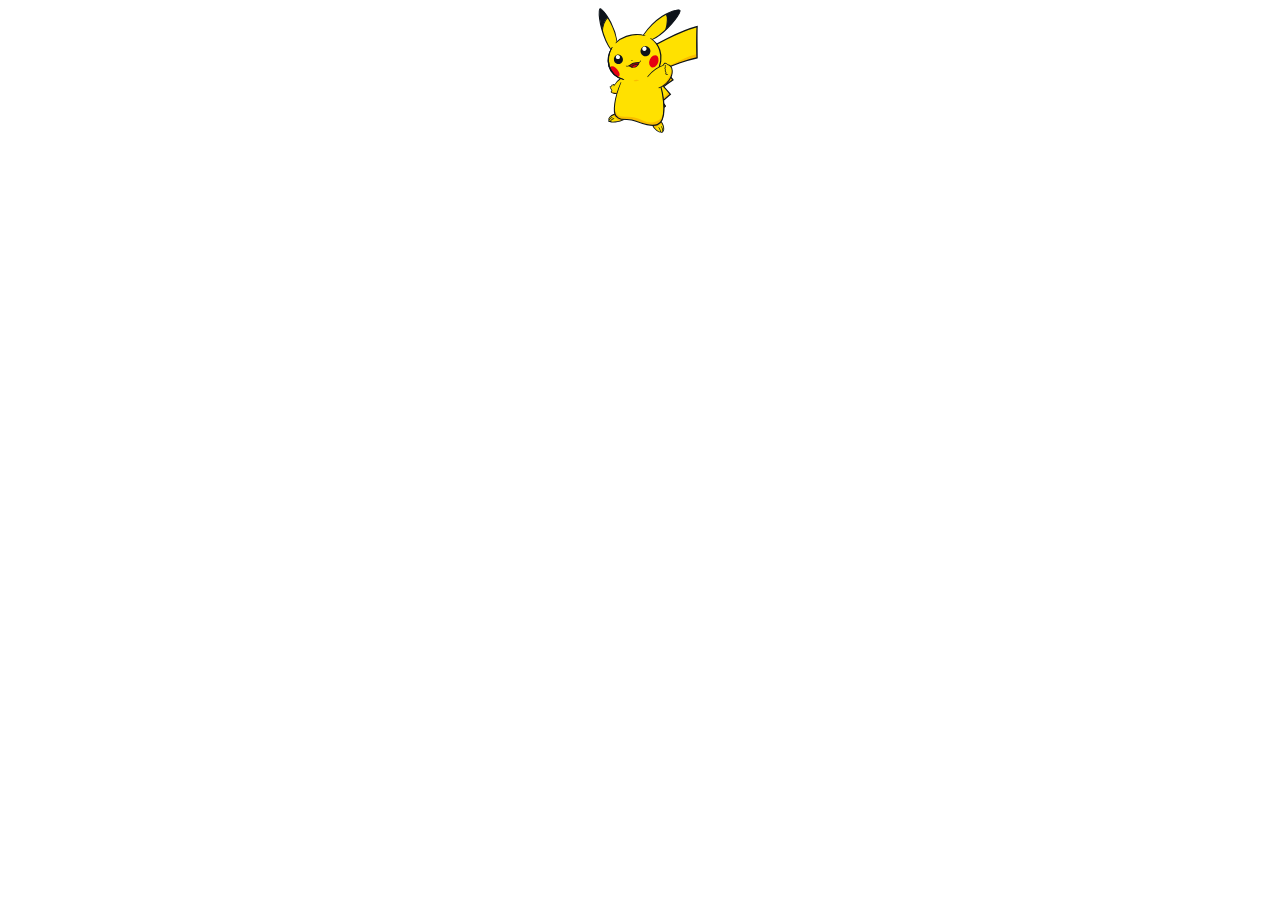
<file: lesson10-loop-statements-2/index.html>
<!DOCTYPE html>
<html lang="en">
<head>
    <meta charset="UTF-8">
    <title>Title</title>
    <style>
        table {
            width: 100%;
            border-collapse: collapse;
        }

        td {
            border: 1px solid;
        }

        .red {
            color: red;
        }
        .blue {
            color: blue;
        }
    </style>
    <script src="main.js" defer></script>
</head>
<body onload="main()">
<img id="ball" style="position: relative" src="ball-poke.png" width="100px" alt="">
<!--<table>-->
<!--    <tr>-->
<!--        <td>1*1=1</td>-->
<!--        <td>2*1=2</td>-->
<!--        <td>3*1=3</td>-->
<!--        <td>4*1=4</td>-->
<!--        <td>5*1=5</td>-->
<!--        <td></td>-->
<!--        <td></td>-->
<!--        <td></td>-->
<!--        <td></td>-->
<!--    </tr>-->
<!--    <tr>-->
<!--        <td>1*2=2</td>-->
<!--        <td>2*2=4</td>-->
<!--        <td></td>-->
<!--        <td></td>-->
<!--        <td></td>-->
<!--        <td></td>-->
<!--        <td></td>-->
<!--        <td></td>-->
<!--        <td></td>-->
<!--    </tr>-->
<!--    <tr>-->
<!--        <td>1*3=3</td>-->
<!--        <td></td>-->
<!--        <td></td>-->
<!--        <td></td>-->
<!--        <td></td>-->
<!--        <td></td>-->
<!--        <td></td>-->
<!--        <td></td>-->
<!--        <td></td>-->
<!--    </tr>-->
<!--    <tr>-->
<!--        <td>1*4=4</td>-->
<!--        <td></td>-->
<!--        <td></td>-->
<!--        <td></td>-->
<!--        <td></td>-->
<!--        <td></td>-->
<!--        <td></td>-->
<!--        <td></td>-->
<!--        <td></td>-->
<!--    </tr>-->
<!--    <tr>-->
<!--        <td>1*5=5</td>-->
<!--        <td></td>-->
<!--        <td></td>-->
<!--        <td></td>-->
<!--        <td></td>-->
<!--        <td></td>-->
<!--        <td></td>-->
<!--        <td></td>-->
<!--        <td></td>-->
<!--    </tr>-->
<!--    <tr>-->
<!--        <td></td>-->
<!--        <td></td>-->
<!--        <td></td>-->
<!--        <td></td>-->
<!--        <td></td>-->
<!--        <td></td>-->
<!--        <td></td>-->
<!--        <td></td>-->
<!--        <td></td>-->
<!--    </tr>-->
<!--    <tr>-->
<!--        <td></td>-->
<!--        <td></td>-->
<!--        <td></td>-->
<!--        <td></td>-->
<!--        <td></td>-->
<!--        <td></td>-->
<!--        <td></td>-->
<!--        <td></td>-->
<!--        <td></td>-->
<!--    </tr>-->
<!--    <tr>-->
<!--        <td></td>-->
<!--        <td></td>-->
<!--        <td></td>-->
<!--        <td></td>-->
<!--        <td></td>-->
<!--        <td></td>-->
<!--        <td></td>-->
<!--        <td></td>-->
<!--        <td></td>-->
<!--    </tr>-->
<!--    <tr>-->
<!--        <td></td>-->
<!--        <td></td>-->
<!--        <td></td>-->
<!--        <td></td>-->
<!--        <td></td>-->
<!--        <td></td>-->
<!--        <td></td>-->
<!--        <td></td>-->
<!--        <td></td>-->
<!--    </tr>-->
<!--</table>-->
<script>
    // for (khởi tạo;điều kiện;tăng) {}
    // let i = 0;
    // for (;i < 100;) {
    //     document.write("<hr width=" + i +"%" +">");
    //     i++;
    // }
    // let count = 0;
    // while (count < 100) {
    //     // JavaScript ES6: Template literals ``
    //     document.write(`<hr width="${count}%">`);
    //     count++; // ++ là toán tử tăng lên 1: count = count + 1;
    // }
    // let total = 0;
    // let number; // undefined (Sai), false (sai)
    // do {
    //     number = +prompt("Nhap vao mot so bat ky!");
    //     console.log(number);
    //     total += number;
    // } while (number !== 0);
    // console.log('Ket thuc chuong trinh, tong cac so vua nhap la: ' + total);


    // for (let i = 0; i < 10; i++) {
    //     if (i === 5) {
    //         // break; // Kết thúc vòng lặp và thoát ra ngoài
    //         continue; // Bỏ qua lần lặp hiện tại, mà vẫn tiếp tục thực hiện tiếp các lần lặp sau
    //     }
    //     document.write(i);
    // }
    // document.write("Kết thúc chương trình");

    // for (let i = 0; i < 5; i++) {
    //     for (let j = 0; j < 10; j++) {
    //         document.write("*");
    //     }
    //     document.write("<br>");
    // }
    // document.write("<table>");
    // for (let i = 1; i <= 9; i++) {
    //     document.write("<tr>");
    //     for (let j = 1; j <= 9; j++) {
    //         if (i === 5 && j === 4) {
    //             document.write(`<td class="red">${i}*${j}=${i*j}</td>`)
    //         } else {
    //             document.write(`<td>${i}*${j}=${i*j}</td>`)
    //         }
    //     }
    //     document.write("</tr>");
    // }
    // document.write("</table>");
</script>
</body>
</html>
</file>
